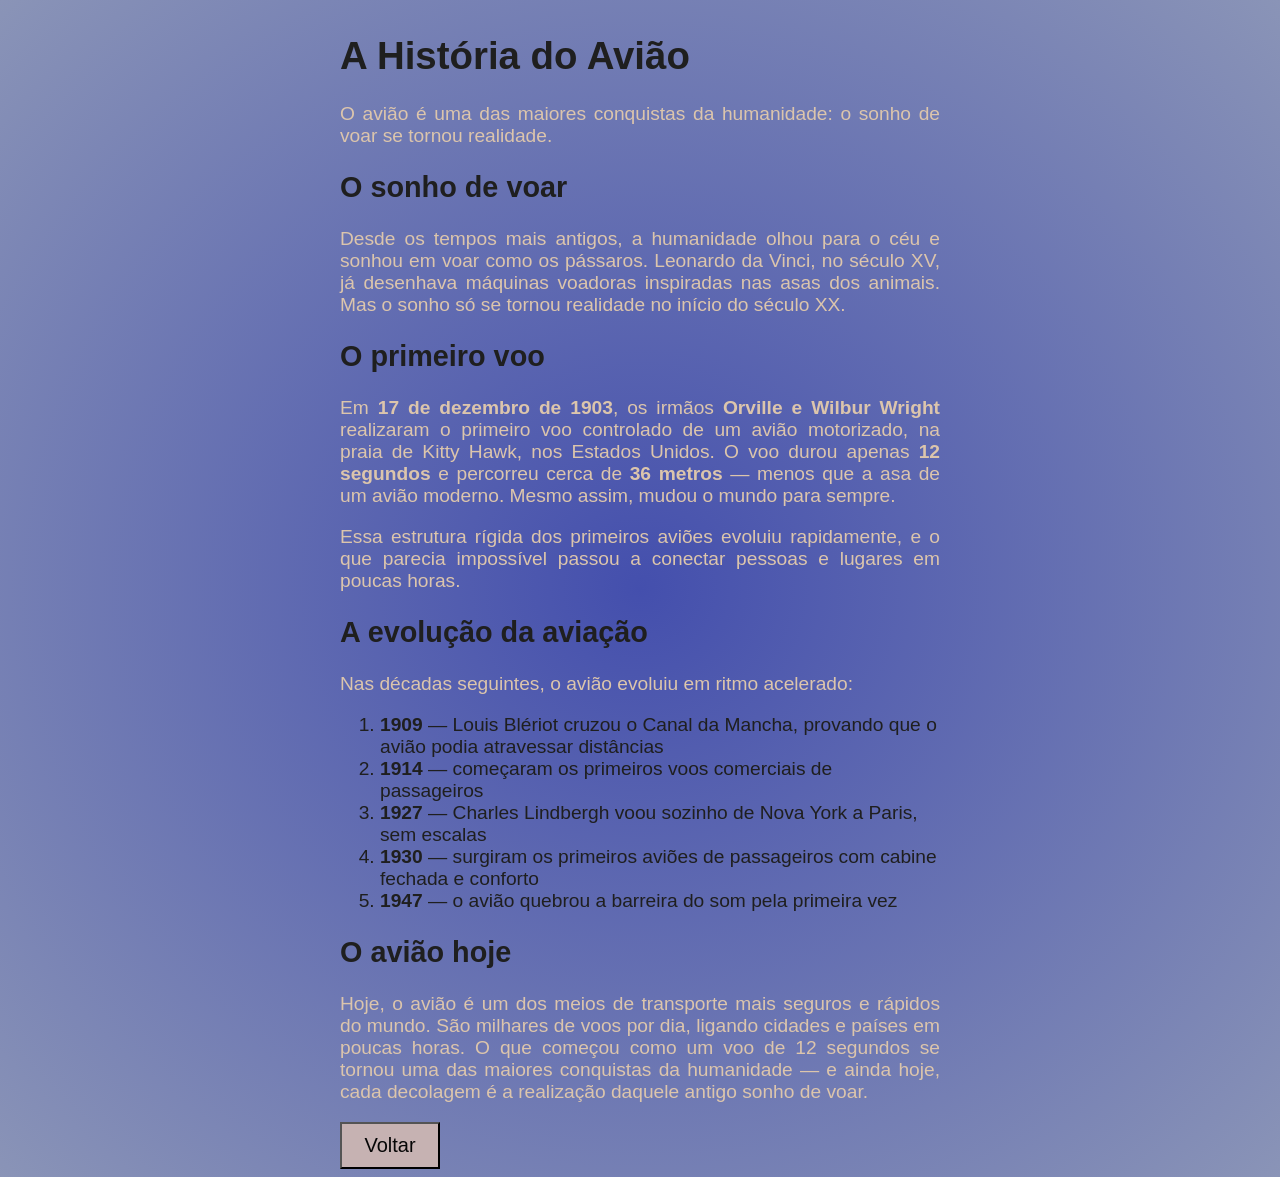
<file: aviao.html>
<!DOCTYPE html>
<html lang="pt-BR">
<head>
    <meta charset="UTF-8">
    <meta name="viewport" content="width=device-width, initial-scale=1.0">
    <link rel="shortcut icon" href="favicon.png" type="image/x-icon">
    <title>Full Stack</title>
    <style>
        main {
            display: flex;
            flex-direction: column;   /* empilha os parágrafos em coluna */
            justify-content: center;  /* centraliza o conteúdo na vertical */
            min-height: 100vh;        /* ocupa a altura toda da tela */
            max-width: 600px;
            margin: 0 auto;           /* centraliza o próprio main na página */
            font-size: 1.2em;
            font-family: 'Franklin Gothic Medium', 'Arial Narrow', Arial, sans-serif;
            overflow-wrap: break-word; /* quebra palavras/URLs longas */
            word-break: break-word;    /* garante a quebra sem rolagem lateral */
            color: rgb(31, 31, 31);
        }
        p {
            width: 100%;              /* parágrafos ocupam a largura toda → justifica de verdade */
            text-align: justify;
            color: rgb(220, 197, 172);
        }
        a {
            text-decoration: none;
            color: rgb(6, 6, 6);
            font-size: 1.5em;
        }
        button {
            max-width: 100px;
            background-color: rgb(198, 178, 178);
            padding: 10px;
        }
    </style>
</head>
<body style="background-image: radial-gradient(#444fad, #8a94b7);">
    <main>
        <div id="centro">
            <h1>A História do Avião</h1>

            <p>O avião é uma das maiores conquistas da humanidade: o sonho de voar se tornou realidade.</p>

            <h2>O sonho de voar</h2>
            <p>Desde os tempos mais antigos, a humanidade olhou para o céu e sonhou em voar como os pássaros. Leonardo da Vinci, no século XV, já desenhava máquinas voadoras inspiradas nas asas dos animais. Mas o sonho só se tornou realidade no início do século XX.</p>

            <h2>O primeiro voo</h2>
            <p>Em <strong>17 de dezembro de 1903</strong>, os irmãos <strong>Orville e Wilbur Wright</strong> realizaram o primeiro voo controlado de um avião motorizado, na praia de Kitty Hawk, nos Estados Unidos. O voo durou apenas <strong>12 segundos</strong> e percorreu cerca de <strong>36 metros</strong> — menos que a asa de um avião moderno. Mesmo assim, mudou o mundo para sempre.</p>
            <p>Essa estrutura rígida dos primeiros aviões evoluiu rapidamente, e o que parecia impossível passou a conectar pessoas e lugares em poucas horas.</p>

            <h2>A evolução da aviação</h2>
            <p>Nas décadas seguintes, o avião evoluiu em ritmo acelerado:</p>
            <ol>
                <li><strong>1909</strong> — Louis Blériot cruzou o Canal da Mancha, provando que o avião podia atravessar distâncias</li>
                <li><strong>1914</strong> — começaram os primeiros voos comerciais de passageiros</li>
                <li><strong>1927</strong> — Charles Lindbergh voou sozinho de Nova York a Paris, sem escalas</li>
                <li><strong>1930</strong> — surgiram os primeiros aviões de passageiros com cabine fechada e conforto</li>
                <li><strong>1947</strong> — o avião quebrou a barreira do som pela primeira vez</li>
            </ol>

            <h2>O avião hoje</h2>
            <p>Hoje, o avião é um dos meios de transporte mais seguros e rápidos do mundo. São milhares de voos por dia, ligando cidades e países em poucas horas. O que começou como um voo de 12 segundos se tornou uma das maiores conquistas da humanidade — e ainda hoje, cada decolagem é a realização daquele antigo sonho de voar.</p>
        </div>
        <button><a href="index.html">Voltar</a></button>
    </main>
</body>
</html>
</file>
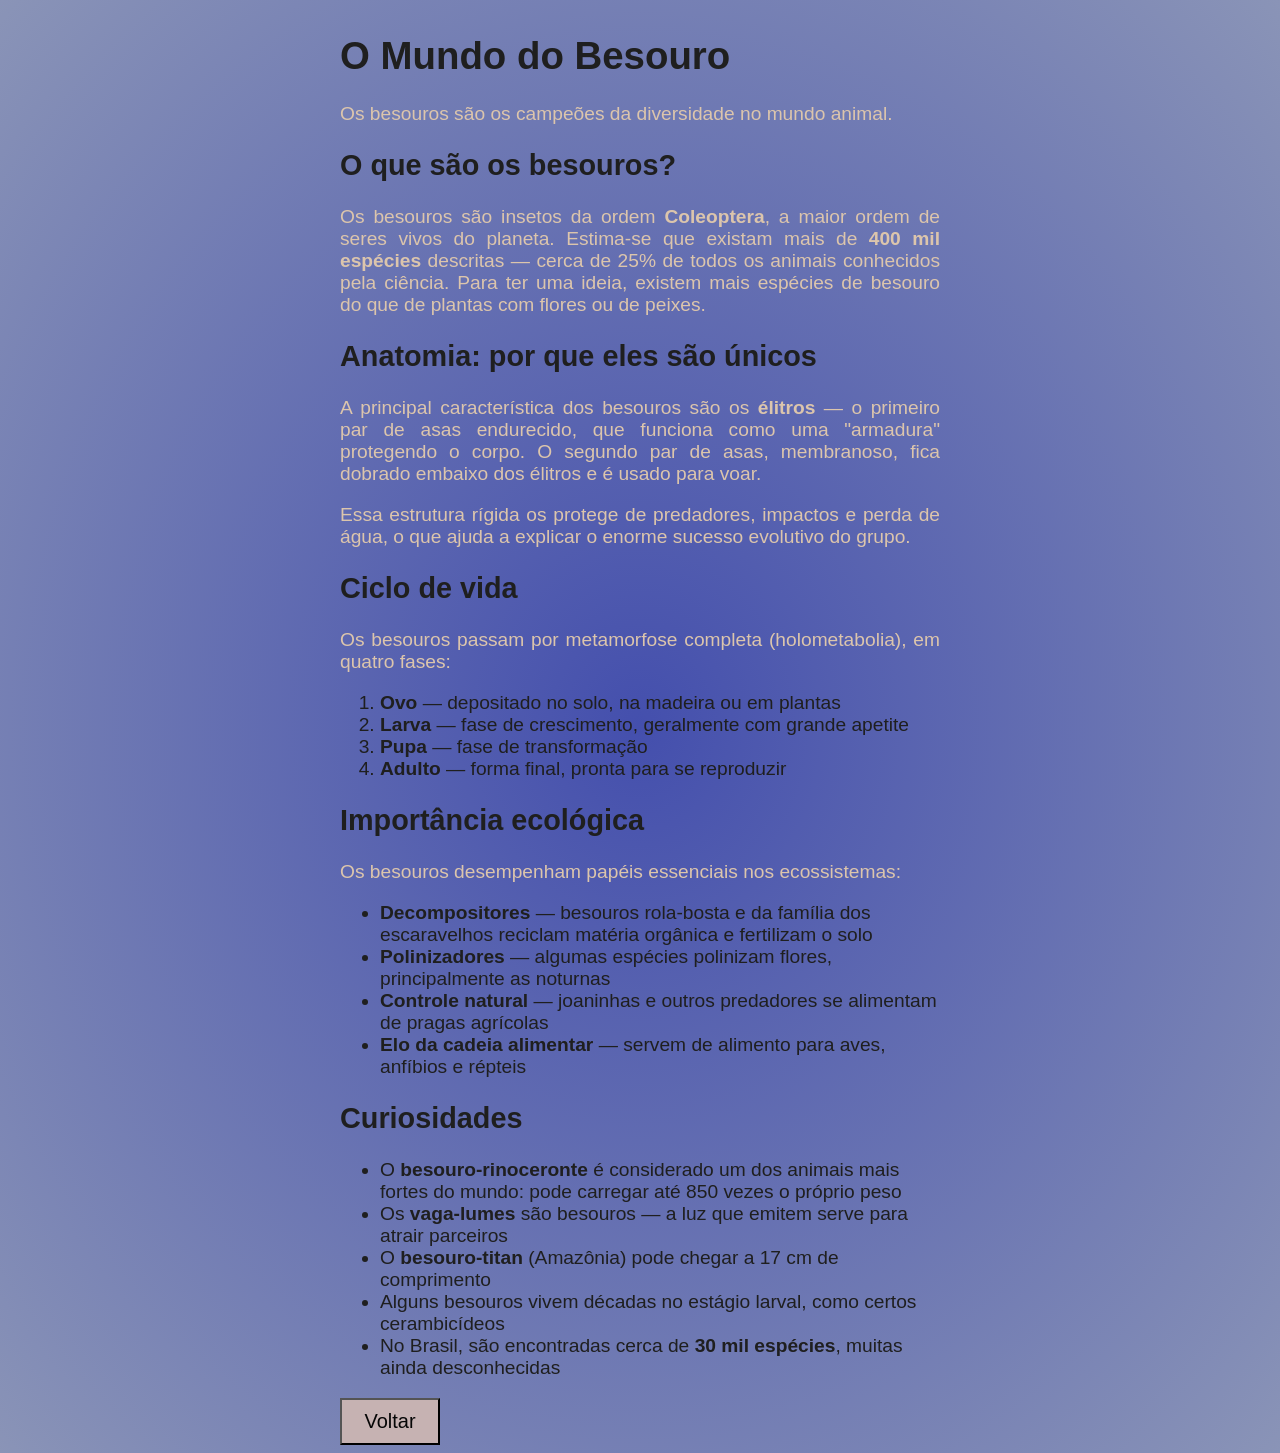
<file: besouro.html>
<!DOCTYPE html>
<html lang="en">
<head>
    <meta charset="UTF-8">
    <meta name="viewport" content="width=device-width, initial-scale=1.0">
    <link rel="shortcut icon" href="favicon.png" type="image/x-icon">
    <title>Full Stack</title>
    <style>
       main {
            display: flex;
            flex-direction: column;   /* empilha os parágrafos em coluna */
            justify-content: center;  /* centraliza o conteúdo na vertical */
            min-height: 100vh;        /* ocupa a altura toda da tela */
            max-width: 600px;
            margin: 0 auto;           /* centraliza o próprio main na página */
            font-size: 1.2em;
            font-family: 'Franklin Gothic Medium', 'Arial Narrow', Arial, sans-serif;
            overflow-wrap: break-word; /* quebra palavras/URLs longas */
            word-break: break-word;    /* garante a quebra sem rolagem lateral */
            color: rgb(31, 31, 31);
        }
        p {
            width: 100%;              /* parágrafos ocupam a largura toda → justifica de verdade */
            text-align: justify;
            color: rgb(220, 197, 172);
        }
        a{
            text-decoration: none;
            color: rgb(6, 6, 6);
            font-size: 1.5em;
        }
        button{
            max-width: 100px;
            background-color: rgb(198, 178, 178);
            padding: 10px;
        }
    </style>
</head>
<body style="background-image: radial-gradient(#444fad, #8a94b7);">
    <main>
        <div id="centro">
            <h1>O Mundo do Besouro</h1>

            <p>Os besouros são os campeões da diversidade no mundo animal.</p>

            <h2>O que são os besouros?</h2>
            <p>Os besouros são insetos da ordem <strong>Coleoptera</strong>, a maior ordem de seres vivos do planeta. Estima-se que existam mais de <strong>400 mil espécies</strong> descritas — cerca de 25% de todos os animais conhecidos pela ciência. Para ter uma ideia, existem mais espécies de besouro do que de plantas com flores ou de peixes.</p>

            <h2>Anatomia: por que eles são únicos</h2>
            <p>A principal característica dos besouros são os <strong>élitros</strong> — o primeiro par de asas endurecido, que funciona como uma "armadura" protegendo o corpo. O segundo par de asas, membranoso, fica dobrado embaixo dos élitros e é usado para voar.</p>
            <p>Essa estrutura rígida os protege de predadores, impactos e perda de água, o que ajuda a explicar o enorme sucesso evolutivo do grupo.</p>

            <h2>Ciclo de vida</h2>
            <p>Os besouros passam por metamorfose completa (holometabolia), em quatro fases:</p>
            <ol>
                <li><strong>Ovo</strong> — depositado no solo, na madeira ou em plantas</li>
                <li><strong>Larva</strong> — fase de crescimento, geralmente com grande apetite</li>
                <li><strong>Pupa</strong> — fase de transformação</li>
                <li><strong>Adulto</strong> — forma final, pronta para se reproduzir</li>
            </ol>

            <h2>Importância ecológica</h2>
            <p>Os besouros desempenham papéis essenciais nos ecossistemas:</p>
            <ul>
                <li><strong>Decompositores</strong> — besouros rola-bosta e da família dos escaravelhos reciclam matéria orgânica e fertilizam o solo</li>
                <li><strong>Polinizadores</strong> — algumas espécies polinizam flores, principalmente as noturnas</li>
                <li><strong>Controle natural</strong> — joaninhas e outros predadores se alimentam de pragas agrícolas</li>
                <li><strong>Elo da cadeia alimentar</strong> — servem de alimento para aves, anfíbios e répteis</li>
            </ul>

            <h2>Curiosidades</h2>
            <ul>
                <li>O <strong>besouro-rinoceronte</strong> é considerado um dos animais mais fortes do mundo: pode carregar até 850 vezes o próprio peso</li>
                <li>Os <strong>vaga-lumes</strong> são besouros — a luz que emitem serve para atrair parceiros</li>
                <li>O <strong>besouro-titan</strong> (Amazônia) pode chegar a 17 cm de comprimento</li>
                <li>Alguns besouros vivem décadas no estágio larval, como certos cerambicídeos</li>
                <li>No Brasil, são encontradas cerca de <strong>30 mil espécies</strong>, muitas ainda desconhecidas</li>
            </ul>
        </div>
        <button><a href="index.html">Voltar</a></button> 
    </main>
    
    
</body>
</html>
</file>
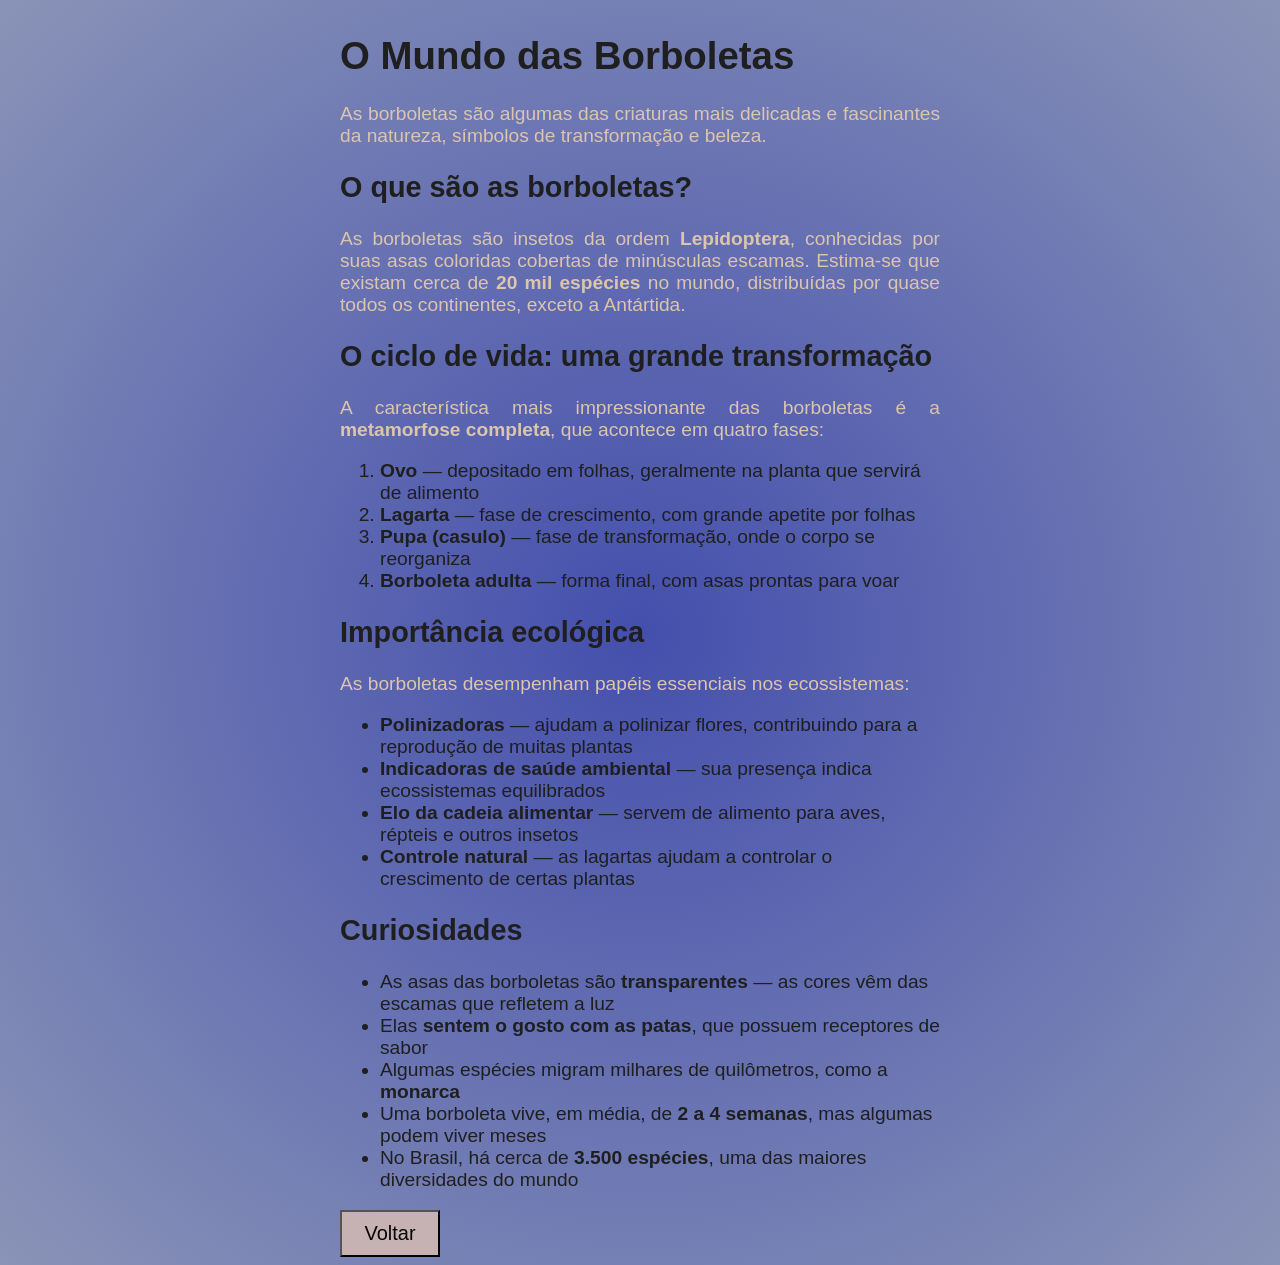
<file: borboletas.html>
<!DOCTYPE html>
<html lang="pt-BR">
<head>
    <meta charset="UTF-8">
    <meta name="viewport" content="width=device-width, initial-scale=1.0">
    <link rel="shortcut icon" href="favicon.png" type="image/x-icon">
    <title>Full Stack</title>
    <style>
        main {
            display: flex;
            flex-direction: column;   /* empilha os parágrafos em coluna */
            justify-content: center;  /* centraliza o conteúdo na vertical */
            min-height: 100vh;        /* ocupa a altura toda da tela */
            max-width: 600px;
            margin: 0 auto;           /* centraliza o próprio main na página */
            font-size: 1.2em;
            font-family: 'Franklin Gothic Medium', 'Arial Narrow', Arial, sans-serif;
            overflow-wrap: break-word; /* quebra palavras/URLs longas */
            word-break: break-word;    /* garante a quebra sem rolagem lateral */
            color: rgb(31, 31, 31);
        }
        p {
            width: 100%;              /* parágrafos ocupam a largura toda → justifica de verdade */
            text-align: justify;
            color: rgb(220, 197, 172);
        }
        a {
            text-decoration: none;
            color: rgb(6, 6, 6);
            font-size: 1.5em;
        }
        button {
            max-width: 100px;
            background-color: rgb(198, 178, 178);
            padding: 10px;
        }
    </style>
</head>
<body style="background-image: radial-gradient(#444fad, #8a94b7);">
    <main>
        <div id="centro">
            <h1>O Mundo das Borboletas</h1>

            <p>As borboletas são algumas das criaturas mais delicadas e fascinantes da natureza, símbolos de transformação e beleza.</p>

            <h2>O que são as borboletas?</h2>
            <p>As borboletas são insetos da ordem <strong>Lepidoptera</strong>, conhecidas por suas asas coloridas cobertas de minúsculas escamas. Estima-se que existam cerca de <strong>20 mil espécies</strong> no mundo, distribuídas por quase todos os continentes, exceto a Antártida.</p>

            <h2>O ciclo de vida: uma grande transformação</h2>
            <p>A característica mais impressionante das borboletas é a <strong>metamorfose completa</strong>, que acontece em quatro fases:</p>
            <ol>
                <li><strong>Ovo</strong> — depositado em folhas, geralmente na planta que servirá de alimento</li>
                <li><strong>Lagarta</strong> — fase de crescimento, com grande apetite por folhas</li>
                <li><strong>Pupa (casulo)</strong> — fase de transformação, onde o corpo se reorganiza</li>
                <li><strong>Borboleta adulta</strong> — forma final, com asas prontas para voar</li>
            </ol>

            <h2>Importância ecológica</h2>
            <p>As borboletas desempenham papéis essenciais nos ecossistemas:</p>
            <ul>
                <li><strong>Polinizadoras</strong> — ajudam a polinizar flores, contribuindo para a reprodução de muitas plantas</li>
                <li><strong>Indicadoras de saúde ambiental</strong> — sua presença indica ecossistemas equilibrados</li>
                <li><strong>Elo da cadeia alimentar</strong> — servem de alimento para aves, répteis e outros insetos</li>
                <li><strong>Controle natural</strong> — as lagartas ajudam a controlar o crescimento de certas plantas</li>
            </ul>

            <h2>Curiosidades</h2>
            <ul>
                <li>As asas das borboletas são <strong>transparentes</strong> — as cores vêm das escamas que refletem a luz</li>
                <li>Elas <strong>sentem o gosto com as patas</strong>, que possuem receptores de sabor</li>
                <li>Algumas espécies migram milhares de quilômetros, como a <strong>monarca</strong></li>
                <li>Uma borboleta vive, em média, de <strong>2 a 4 semanas</strong>, mas algumas podem viver meses</li>
                <li>No Brasil, há cerca de <strong>3.500 espécies</strong>, uma das maiores diversidades do mundo</li>
            </ul>
        </div>
        <button><a href="index.html">Voltar</a></button>
    </main>
</body>
</html>
</file>
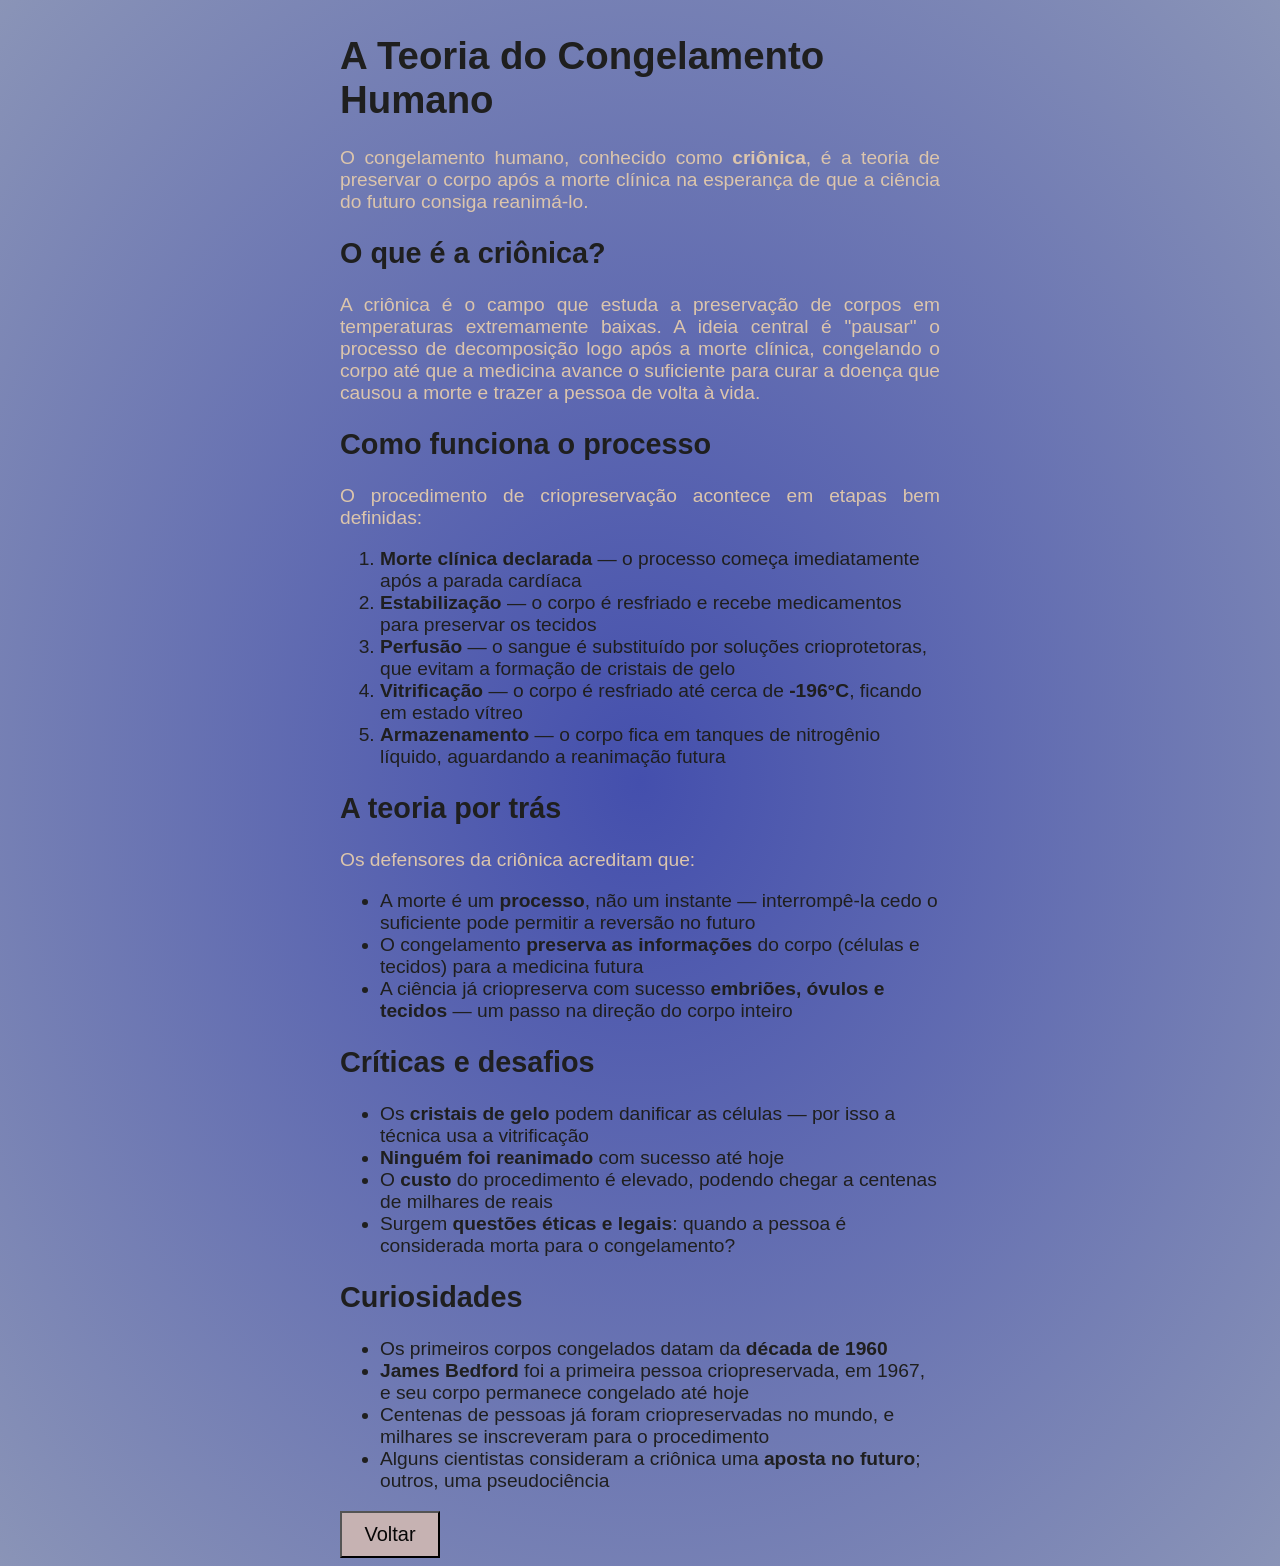
<file: congelamento.html>
<!DOCTYPE html>
<html lang="pt-BR">
<head>
    <meta charset="UTF-8">
    <meta name="viewport" content="width=device-width, initial-scale=1.0">
    <link rel="shortcut icon" href="favicon.png" type="image/x-icon">
    <title>Full Stack</title>
    <style>
        main {
            display: flex;
            flex-direction: column;   /* empilha os parágrafos em coluna */
            justify-content: center;  /* centraliza o conteúdo na vertical */
            min-height: 100vh;        /* ocupa a altura toda da tela */
            max-width: 600px;
            margin: 0 auto;           /* centraliza o próprio main na página */
            font-size: 1.2em;
            font-family: 'Franklin Gothic Medium', 'Arial Narrow', Arial, sans-serif;
            overflow-wrap: break-word; /* quebra palavras/URLs longas */
            word-break: break-word;    /* garante a quebra sem rolagem lateral */
            color: rgb(31, 31, 31);
        }
        p {
            width: 100%;              /* parágrafos ocupam a largura toda → justifica de verdade */
            text-align: justify;
            color: rgb(220, 197, 172);
        }
        a {
            text-decoration: none;
            color: rgb(6, 6, 6);
            font-size: 1.5em;
        }
        button {
            max-width: 100px;
            background-color: rgb(198, 178, 178);
            padding: 10px;
        }
    </style>
</head>
<body style="background-image: radial-gradient(#444fad, #8a94b7);">
    <main>
        <div id="centro">
            <h1>A Teoria do Congelamento Humano</h1>

            <p>O congelamento humano, conhecido como <strong>criônica</strong>, é a teoria de preservar o corpo após a morte clínica na esperança de que a ciência do futuro consiga reanimá-lo.</p>

            <h2>O que é a criônica?</h2>
            <p>A criônica é o campo que estuda a preservação de corpos em temperaturas extremamente baixas. A ideia central é "pausar" o processo de decomposição logo após a morte clínica, congelando o corpo até que a medicina avance o suficiente para curar a doença que causou a morte e trazer a pessoa de volta à vida.</p>

            <h2>Como funciona o processo</h2>
            <p>O procedimento de criopreservação acontece em etapas bem definidas:</p>
            <ol>
                <li><strong>Morte clínica declarada</strong> — o processo começa imediatamente após a parada cardíaca</li>
                <li><strong>Estabilização</strong> — o corpo é resfriado e recebe medicamentos para preservar os tecidos</li>
                <li><strong>Perfusão</strong> — o sangue é substituído por soluções crioprotetoras, que evitam a formação de cristais de gelo</li>
                <li><strong>Vitrificação</strong> — o corpo é resfriado até cerca de <strong>-196°C</strong>, ficando em estado vítreo</li>
                <li><strong>Armazenamento</strong> — o corpo fica em tanques de nitrogênio líquido, aguardando a reanimação futura</li>
            </ol>

            <h2>A teoria por trás</h2>
            <p>Os defensores da criônica acreditam que:</p>
            <ul>
                <li>A morte é um <strong>processo</strong>, não um instante — interrompê-la cedo o suficiente pode permitir a reversão no futuro</li>
                <li>O congelamento <strong>preserva as informações</strong> do corpo (células e tecidos) para a medicina futura</li>
                <li>A ciência já criopreserva com sucesso <strong>embriões, óvulos e tecidos</strong> — um passo na direção do corpo inteiro</li>
            </ul>

            <h2>Críticas e desafios</h2>
            <ul>
                <li>Os <strong>cristais de gelo</strong> podem danificar as células — por isso a técnica usa a vitrificação</li>
                <li><strong>Ninguém foi reanimado</strong> com sucesso até hoje</li>
                <li>O <strong>custo</strong> do procedimento é elevado, podendo chegar a centenas de milhares de reais</li>
                <li>Surgem <strong>questões éticas e legais</strong>: quando a pessoa é considerada morta para o congelamento?</li>
            </ul>

            <h2>Curiosidades</h2>
            <ul>
                <li>Os primeiros corpos congelados datam da <strong>década de 1960</strong></li>
                <li><strong>James Bedford</strong> foi a primeira pessoa criopreservada, em 1967, e seu corpo permanece congelado até hoje</li>
                <li>Centenas de pessoas já foram criopreservadas no mundo, e milhares se inscreveram para o procedimento</li>
                <li>Alguns cientistas consideram a criônica uma <strong>aposta no futuro</strong>; outros, uma pseudociência</li>
            </ul>
        </div>
        <button><a href="index.html">Voltar</a></button>
    </main>
</body>
</html>
</file>
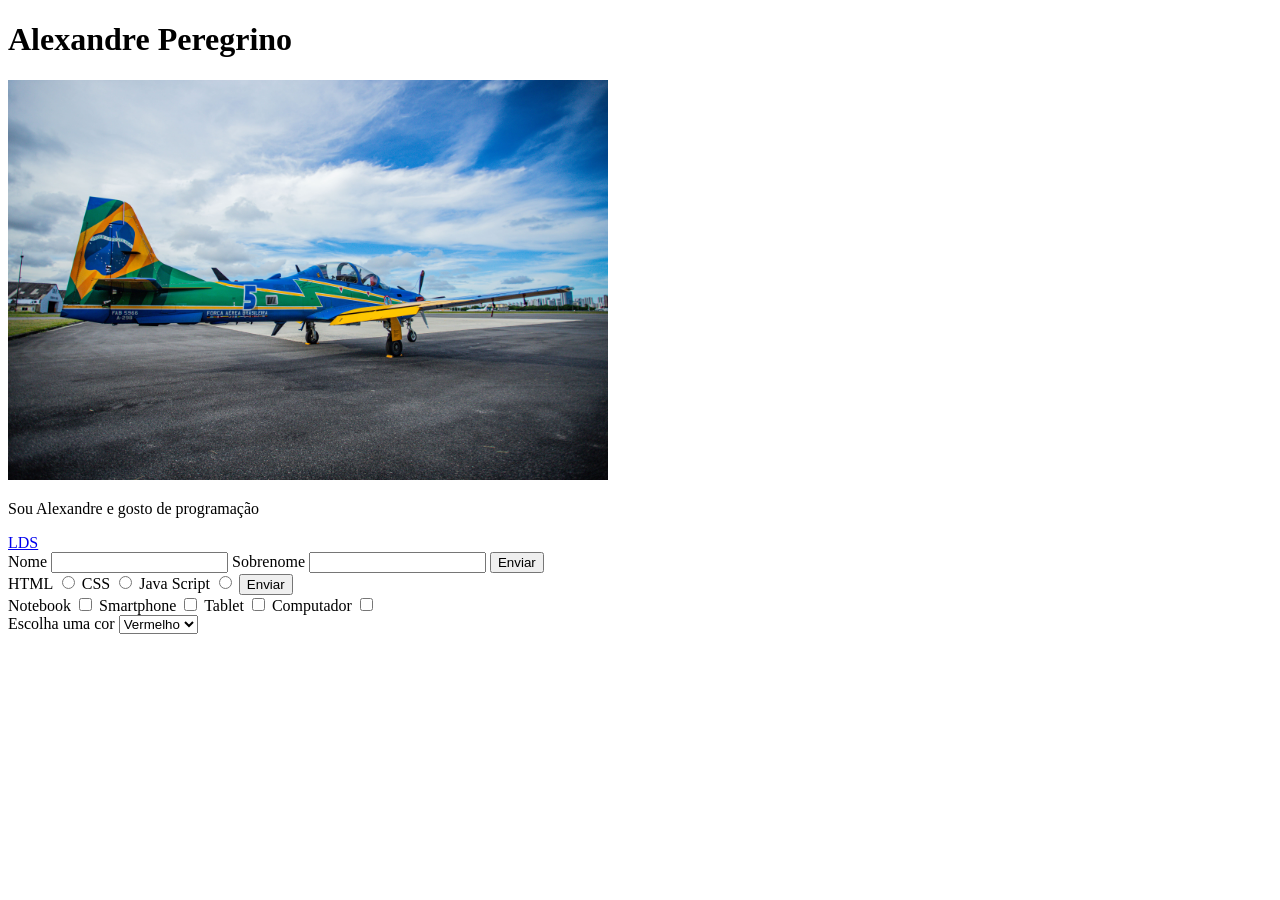
<file: missao1.html>
<!DOCTYPE html>
<html lang="en">
<head>
    <meta charset="UTF-8">
    <meta name="viewport" content="width=device-width, initial-scale=1.0">
    <title>Meu Primeiro Perfil</title>
</head>
<body>
    <h1>Alexandre Peregrino</h1>
    <img src="imagens/aviao.jpg" style="max-width: 600px;" alt="aviao">
    <p>Sou Alexandre e gosto de programação</p>
    <a href="https://www.churchofjesuschrist.org/?lang=por">LDS</a>
    <form action="">
        <label for="nome">Nome</label>
        <input type="text" id="nome" name="nome">
        <label for="sobrenome">Sobrenome</label>
        <input type="text" id="sobrenome" name="sobrenome">
        <button type="submit">Enviar</button>
    </form>
    <form action="">
        <label for="html">HTML</label>
        <input type="radio" id="html" name="linguagem" value="html">

        <label for="css">CSS</label>
        <input type="radio" id="css" name="linguagem" value="css">

        <label for="js">Java Script</label>
        <input type="radio" id="js" name="linguagem" value="js">

        <button type="submit">Enviar</button>
    </form>
    <form action="">
        <label for="notebook">Notebook</label>
        <input type="checkbox" id="notebook" name="aparelhos" value="notebook">

        <label for="smartphone">Smartphone</label>
        <input type="checkbox" id="smartphone" name="aparelhos" value="smartphone">

        <label for="tablet">Tablet</label>
        <input type="checkbox" id="tablet" name="aparelhos" value="tablet">

        <label for="computador">Computador</label>
        <input type="checkbox" id="computador" name="aparelhos" value="computador">
    </form>
    <form action="">
    <label for="cor">Escolha uma cor</label>
    <select id="cor" name="cor">
        <option value="vermelho">Vermelho</option>
        <option value="azul">Azul</option>
        <option value="verde">Verde</option>
        <option value="amarelo">Amarelo</option>
    </select>
</form>
</body>
</html>
</file>
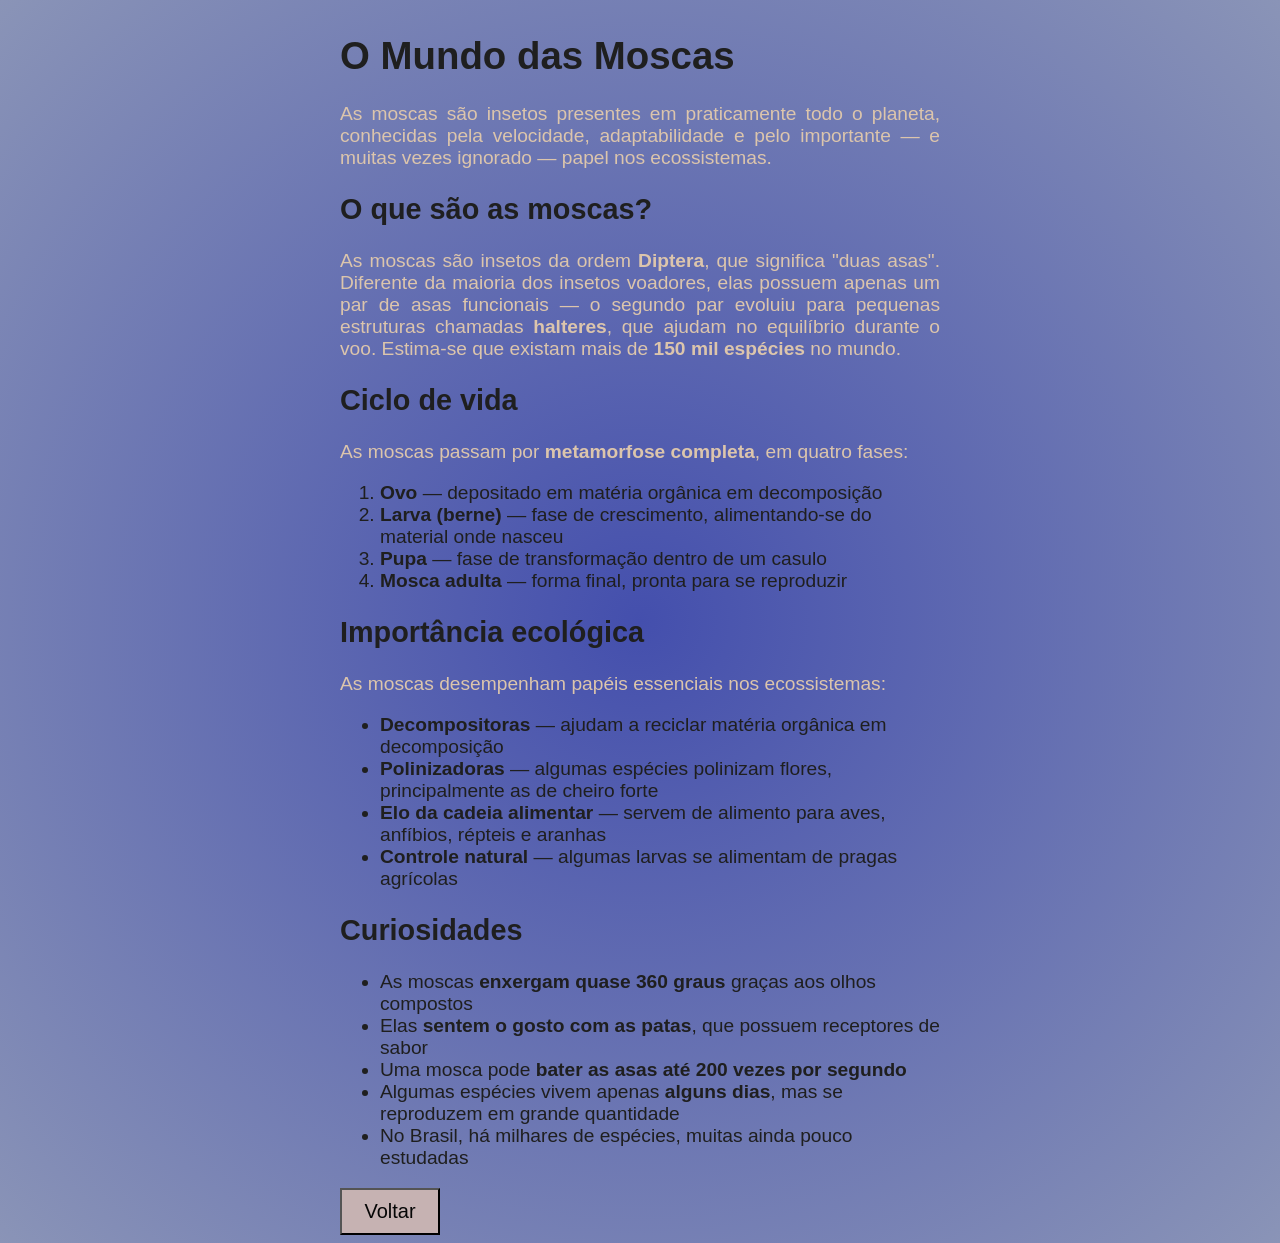
<file: moscas.html>
<!DOCTYPE html>
<html lang="pt-BR">
<head>
    <meta charset="UTF-8">
    <meta name="viewport" content="width=device-width, initial-scale=1.0">
    <link rel="shortcut icon" href="favicon.png" type="image/x-icon">
    <title>Full Stack</title>
    <style>
        main {
            display: flex;
            flex-direction: column;   /* empilha os parágrafos em coluna */
            justify-content: center;  /* centraliza o conteúdo na vertical */
            min-height: 100vh;        /* ocupa a altura toda da tela */
            max-width: 600px;
            margin: 0 auto;           /* centraliza o próprio main na página */
            font-size: 1.2em;
            font-family: 'Franklin Gothic Medium', 'Arial Narrow', Arial, sans-serif;
            overflow-wrap: break-word; /* quebra palavras/URLs longas */
            word-break: break-word;    /* garante a quebra sem rolagem lateral */
            color: rgb(31, 31, 31);
        }
        p {
            width: 100%;              /* parágrafos ocupam a largura toda → justifica de verdade */
            text-align: justify;
            color: rgb(220, 197, 172);
        }
        a {
            text-decoration: none;
            color: rgb(6, 6, 6);
            font-size: 1.5em;
        }
        button {
            max-width: 100px;
            background-color: rgb(198, 178, 178);
            padding: 10px;
        }
    </style>
</head>
<body style="background-image: radial-gradient(#444fad, #8a94b7);">
    <main>
        <div id="centro">
            <h1>O Mundo das Moscas</h1>

            <p>As moscas são insetos presentes em praticamente todo o planeta, conhecidas pela velocidade, adaptabilidade e pelo importante — e muitas vezes ignorado — papel nos ecossistemas.</p>

            <h2>O que são as moscas?</h2>
            <p>As moscas são insetos da ordem <strong>Diptera</strong>, que significa "duas asas". Diferente da maioria dos insetos voadores, elas possuem apenas um par de asas funcionais — o segundo par evoluiu para pequenas estruturas chamadas <strong>halteres</strong>, que ajudam no equilíbrio durante o voo. Estima-se que existam mais de <strong>150 mil espécies</strong> no mundo.</p>

            <h2>Ciclo de vida</h2>
            <p>As moscas passam por <strong>metamorfose completa</strong>, em quatro fases:</p>
            <ol>
                <li><strong>Ovo</strong> — depositado em matéria orgânica em decomposição</li>
                <li><strong>Larva (berne)</strong> — fase de crescimento, alimentando-se do material onde nasceu</li>
                <li><strong>Pupa</strong> — fase de transformação dentro de um casulo</li>
                <li><strong>Mosca adulta</strong> — forma final, pronta para se reproduzir</li>
            </ol>

            <h2>Importância ecológica</h2>
            <p>As moscas desempenham papéis essenciais nos ecossistemas:</p>
            <ul>
                <li><strong>Decompositoras</strong> — ajudam a reciclar matéria orgânica em decomposição</li>
                <li><strong>Polinizadoras</strong> — algumas espécies polinizam flores, principalmente as de cheiro forte</li>
                <li><strong>Elo da cadeia alimentar</strong> — servem de alimento para aves, anfíbios, répteis e aranhas</li>
                <li><strong>Controle natural</strong> — algumas larvas se alimentam de pragas agrícolas</li>
            </ul>

            <h2>Curiosidades</h2>
            <ul>
                <li>As moscas <strong>enxergam quase 360 graus</strong> graças aos olhos compostos</li>
                <li>Elas <strong>sentem o gosto com as patas</strong>, que possuem receptores de sabor</li>
                <li>Uma mosca pode <strong>bater as asas até 200 vezes por segundo</strong></li>
                <li>Algumas espécies vivem apenas <strong>alguns dias</strong>, mas se reproduzem em grande quantidade</li>
                <li>No Brasil, há milhares de espécies, muitas ainda pouco estudadas</li>
            </ul>
        </div>
        <button><a href="index.html">Voltar</a></button>
    </main>
</body>
</html>
</file>
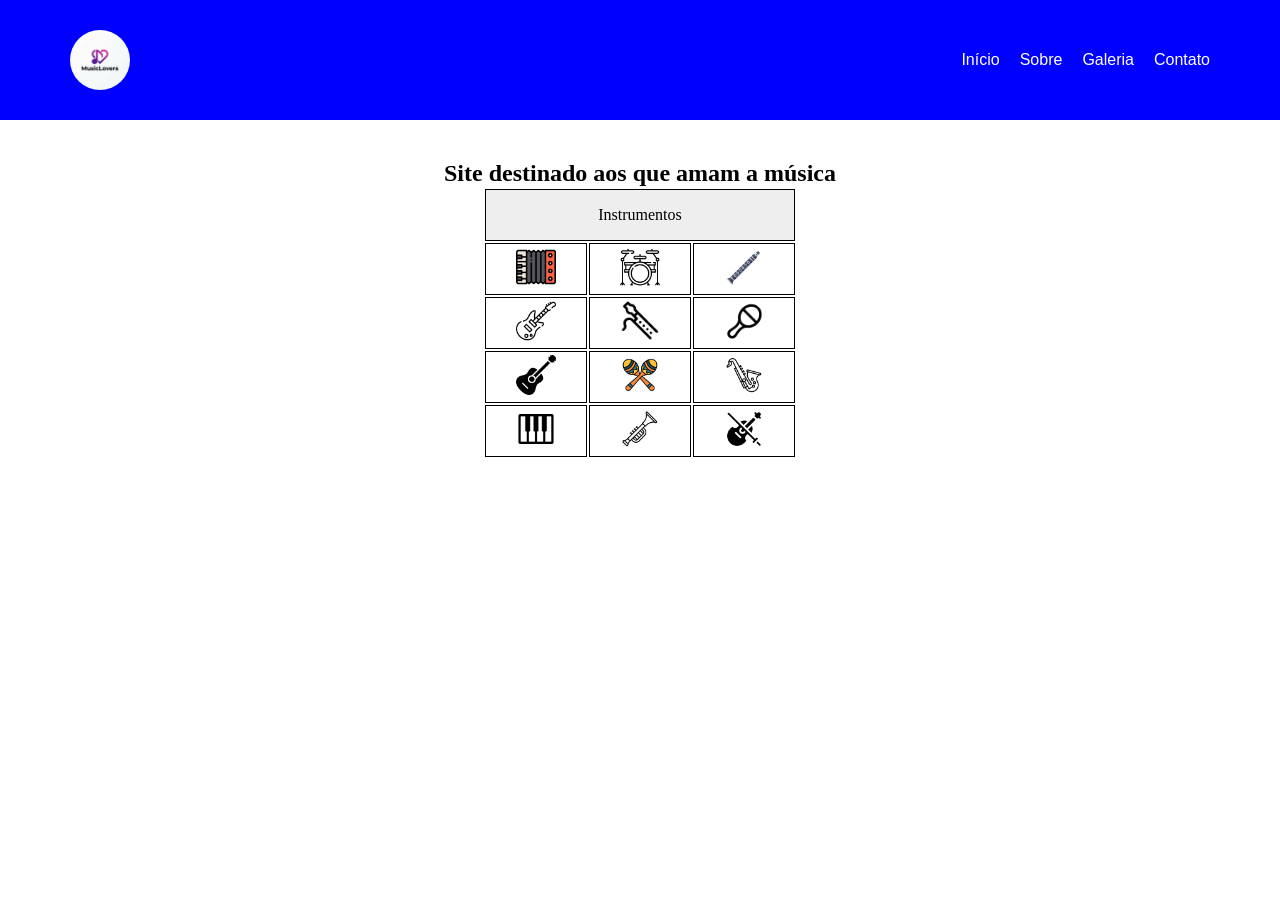
<file: Meu Site/site.html>
<!DOCTYPE html>
<html lang="pt-BR">

<head>
    <meta charset="UTF-8">
    <meta name="viewport" content="width=device-width, initial-scale=1.0">
    <link rel="stylesheet" href="style.css">
    <link rel="shortcut icon" href="logoJBFlex.png" type="image/x-icon">
    
    <title>Musicas-com</title>
</head>

<body>
    <nav class="menu-nav">
        <img src="imagens/MusicLovers.png" alt="MusicLovers">
        <ul>
            <li>Início</li>
            <li id="sobre">Sobre</li>
            <li>Galeria</li>
            <li id="contato">Contato</li>
        </ul>
    </nav>
    <section id="flex">
        <h1 id="h1-cabecalho">Site destinado aos que amam a música</h1>
        <div id="meuModal" class="modal">
            <div class="modal-conteudo">
                <span id="fecharModal" class="fechar">&times;</span>
                <h2>Sobre a JobFlex</h2>
                <p>Este site tem o objetivo de integrar pessoas que
                    gostam de falar de música. Um comentário,
                    opinião sobre música, uma música favorita,
                    história que ficou marcada por alguma música,
                    compartiçlhar alguma esperiência musical. Qualquer
                    resenha, desde que tenha música como essência.
                </p>
            </div>
        </div>
        <table id="table">
            <tr>
                <td colspan="3" style="text-align: center; background-color: #eee;">
                    Instrumentos
                </td>
            </tr>
            <tr>
                <td><img src="imagens/acordeao.png" alt="Sanfona"></td>
                <td><img src="imagens/bateria.png" alt="Bateria"></td>
                <td><img src="imagens/clarinete.png" alt="Clarinete"></td>
            </tr>
            <tr>
                <td><img src="imagens/graves.png" alt="Bass"></td>
                <td><img src="imagens/icons8-fagote-48.png" alt="Fagote"></td>
                <td><img src="imagens/icons8-maracas-48.png" alt="Maracas"></td>
            </tr>
            <tr>
                <td><img src="imagens/instrumento-de-guitarra.png" alt="Guitarra"></td>
                <td><img src="imagens/maracas.png" alt="Maracas"></td>
                <td><img src="imagens/saxofone.png" alt="Sax"></td>
            </tr>
            <tr>
                <td><img src="imagens/teclado.png" alt="Teclado"></td>
                <td><img src="imagens/trompete.png" alt="Trompete"></td>
                <td><img src="imagens/violino.png" alt="Violino"></td>
            </tr>
        </table>
    </section>
    <section>
        <div id="modalContato" class="modal">
            <div class="modal-conteudo">
                <span id="fecharContato" class="fechar">&times;</span>
                <label for="menssagem">Deixe sua Sugestão ou crítica</label>
                <textarea id="menssagem" rows="5" placeholder="Escreva sua mensagem aqui..."></textarea>
                <button type="button" id="enviarContato">Enviar</button>
            </div>
        </div>
    </section>
    <script src="script.js"></script>
</body>
</html>
</file>
<file: Meu Site/style.css>
*{
    margin: 0;
    padding: 0;
}

.menu-nav {
    width: 100%;
    background-color: rgb(0, 0, 255);
    display: flex;
    justify-content: space-between;  /* h1 na esquerda, ul na direita */
    align-items: center;             /* alinha os dois na vertical */
    padding: 30px;
    box-sizing: border-box;          /* padding não estoura a largura */
}
.menu-nav ul {
    list-style: none;      /* remove as bolinhas */
    display: flex;         /* itens lado a lado */
    gap: 20px;             /* espaço entre eles */
    padding: 0;
    margin: 0;
    cursor: pointer;
    color: white; 
    font-family:Verdana, Geneva, Tahoma, sans-serif;
    margin-right: 40px;
    box-shadow: 100px;
     
}

.menu-nav li {
    transition: box-shadow 0.3s;
}

.menu-nav li:hover {
    box-shadow: 0 4px 12px rgba(0, 0, 0, 0.4);
}

.menu-nav img{
    max-width: 60px;
    border-radius: 50%;
    margin-left: 40px;
    transition: box-shadow 0.3s;
    cursor: pointer;
}

.menu-nav img:hover {
    box-shadow: 0 4px 12px rgba(0, 0, 0, 0.4);
}

.modal {
    display: none;
    /* escondido por padrão */
    position: fixed;
    top: 0;
    left: 0;
    width: 100%;
    height: 100%;
    background-color: rgba(123, 116, 116, 0.5);
    z-index: 1000;
}

.modal-conteudo {
    background-color: #3d3b3b;
    margin: 20% auto;
    padding: 20px;
    width: 400px;
    border-radius: 8px;
    position: relative;
    font-family: 'Lucida Sans', 'Lucida Sans Regular', 
                'Lucida Grande', 'Lucida Sans Unicode', 
                Geneva, Verdana, sans-serif;
    font-size: 15px;
    color: white;
    font-size: larger;
    text-align: center;
    background-image: url('imagens/graves.png');
    background-size: cover;        /* cobre toda a caixa */
    background-position: center;   /* centraliza a imagem */
    background-repeat: no-repeat;  /* não repete */
    color: rgb(246, 240, 240);                  /* texto fica legível sobre a imagem */
    z-index: -1;
}

.modal-conteudo p{
    text-align: justify;
}

.fechar {
    position: absolute;
    top: 10px;
    right: 15px;
    font-size: 24px;
    cursor: pointer;
}     

#flex {
    display: flex;
    flex-direction: column;      /* itens empilhados verticalmente */
    justify-content: center;     /* centraliza na vertical (coluna) */
    align-items: center;         /* centraliza na horizontal */
    margin: 20px;
    padding: 20px;
}

#table td{
    border: solid 1px #000000;
    border-collapse: collapse;
    width: 100px;
    height: 50px;          
}

#flex table tr td{
    text-align: center;
}

#flex table tr td img{
    max-width: 40px;  
}

.modal-conteudo textarea {
    width: 100%;          /* ocupa toda a largura da caixa */
    padding: 8px;
    border: 1px solid #ccc;
    border-radius: 4px;
    resize: vertical;     /* usuário pode aumentar na vertical */
    font-family: inherit; /* usa a mesma fonte do site */
    box-sizing: border-box;
}
</file>
